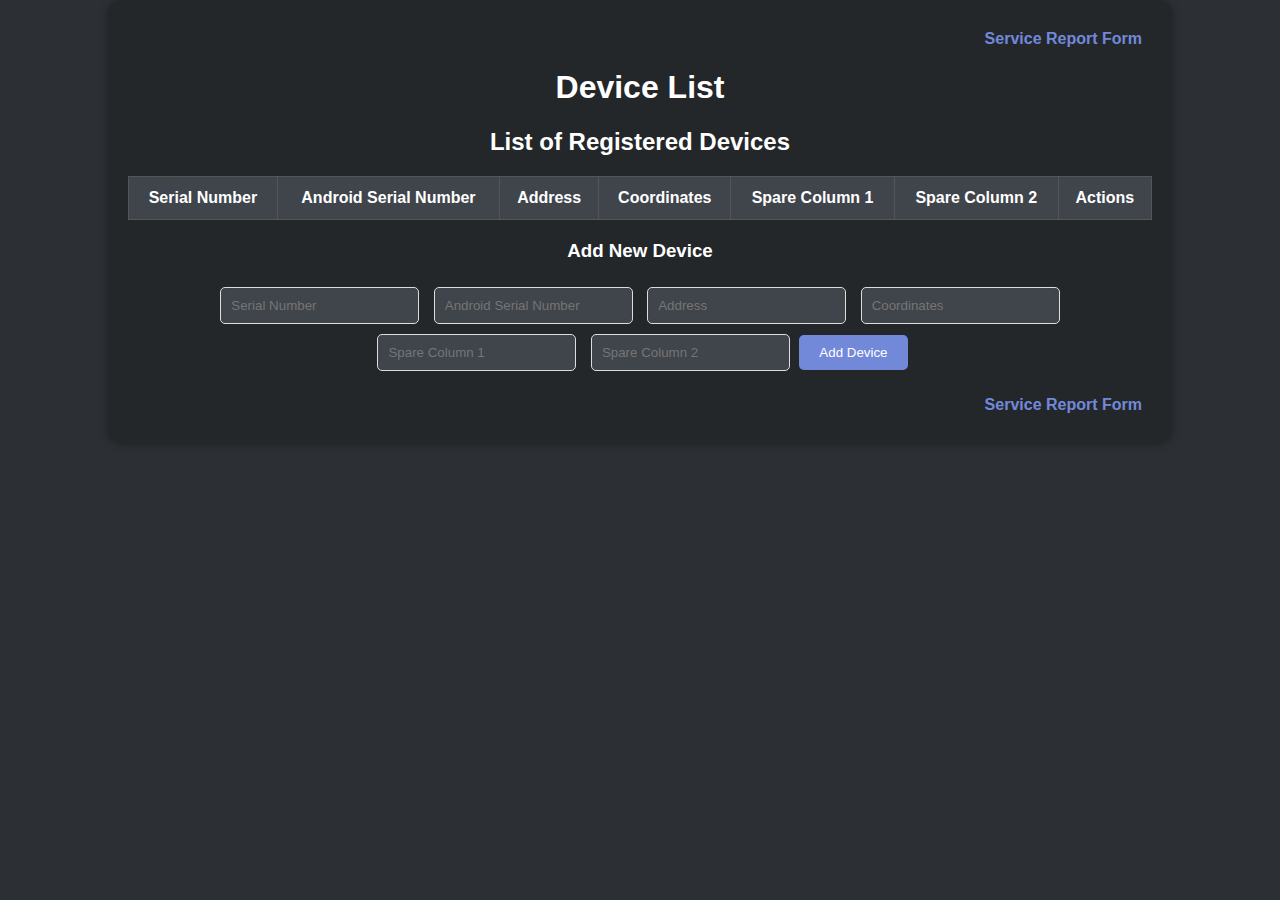
<file: device-list.html>
<!DOCTYPE html>
<html lang="en">
<head>
    <meta charset="UTF-8">
    <meta name="viewport" content="width=device-width, initial-scale=1.0">
    <title>Device List</title>
    <link rel="stylesheet" href="device-style.css">
</head>
<body>
    <div class="container">
        
        <div class="top-nav">
            <a href="index.html" class="nav-link">Service Report Form</a>
        </div>

        <h1>Device List</h1>
        <h2>List of Registered Devices</h2>

        
        <table id="deviceTable">
            <thead>
                <tr>
                    <th>Serial Number</th>
                    <th>Android Serial Number</th>
                    <th>Address</th>
                    <th>Coordinates</th>
                    <th>Spare Column 1</th>
                    <th>Spare Column 2</th>
                    <th>Actions</th>
                </tr>
            </thead>
            <tbody>
                
            </tbody>
        </table>

        
        <h3>Add New Device</h3>
        <form id="addDeviceForm">
            <input type="text" id="serialNumber" placeholder="Serial Number" required>
            <input type="text" id="androidSerial" placeholder="Android Serial Number" required>
            <input type="text" id="address" placeholder="Address" required>
            <input type="text" id="coordinates" placeholder="Coordinates" required>
            <input type="text" id="spare1" placeholder="Spare Column 1">
            <input type="text" id="spare2" placeholder="Spare Column 2">
            <button type="button" id="addDeviceBtn">Add Device</button>
        </form>

       
        <div class="bottom-nav">
            <a href="index.html" class="nav-link">Service Report Form</a>
        </div>
    </div>

    
    <div id="confirmDeleteModal" class="modal">
        <div class="modal-content">
            <span class="modal-message">Are you sure you want to delete this device?</span>
            <div class="modal-buttons">
                <button id="confirmDeleteBtn" class="confirm-btn">Yes</button>
                <button id="cancelDeleteBtn" class="cancel-btn">No</button>
            </div>
        </div>
    </div>

    <script src="table-script.js"></script>
</body>
</html>
</file>
<file: device-style.css>
body, html {
    margin: 0;
    padding: 0;
    font-family: Arial, sans-serif;
    background-color: #2c2f33; 
    color: #dcdcdc; 
    height: 100%;
}


.container {
    width: 80%;
    margin: auto;
    padding: 20px;
    background-color: #23272a; 
    border-radius: 15px; 
    box-shadow: 0 0 10px rgba(0, 0, 0, 0.3); 
}


h1, h2, h3 {
    text-align: center;
    color: #ffffff; 
}


.top-nav, .bottom-nav {
    text-align: right;
    margin: 10px 0;
}

.nav-link {
    color: #7289da; 
    text-decoration: none;
    font-weight: bold;
    margin: 10px;
    transition: color 0.3s ease;
}

.nav-link:hover {
    color: #99a9ff; 
}


table {
    width: 100%;
    border-collapse: collapse;
    margin: 20px 0;
}

table, th, td {
    border: 1px solid #555; 
}

th, td {
    padding: 12px;
    text-align: center;
}

th {
    background-color: #40444b; 
    color: #ffffff; 
}

tr:nth-child(even) {
    background-color: #2c2f33; 
}


#addDeviceForm {
    margin: 20px 0;
    text-align: center; 
}

#addDeviceForm input {
    margin: 5px;
    padding: 10px;
    border: 1px solid #ddd;
    border-radius: 5px;
    background-color: #40444b; 
    color: #ffffff;
}

#addDeviceBtn {
    background-color: #7289da;
    border: none;
    padding: 10px 20px;
    color: #ffffff;
    cursor: pointer;
    border-radius: 5px;
    transition: background-color 0.3s ease, transform 0.1s ease; 
}

#addDeviceBtn:hover {
    background-color: #99a9ff; 
}

#addDeviceBtn:active {
    transform: translateY(2px);
    background-color: #6271b6; 
}


.delete-btn {
    background-color: #ff5555; 
    color: #ffffff;
    border: none;
    padding: 10px 15px;
    cursor: pointer;
    border-radius: 5px;
    transition: background-color 0.3s ease, transform 0.1s ease;
}

.delete-btn:hover {
    background-color: #ff7b7b; 
}

.delete-btn:active {
    transform: translateY(2px);
    background-color: #ff4040; 
}

.edit-btn, .delete-btn {
    background-color: #4CAF50; 
    color: white;
    border: none;
    padding: 8px 12px;
    margin: 5px;
    cursor: pointer;
    border-radius: 5px;
    transition: background-color 0.3s ease;
}

.edit-btn:hover {
    background-color: #45a049; 
}

.delete-btn {
    background-color: #f44336; 
}

.delete-btn:hover {
    background-color: #e53935; 
}


.modal {
    display: none; 
    position: fixed;
    z-index: 1; 
    left: 0;
    top: 0;
    width: 100%;
    height: 100%;
    overflow: auto;
    background-color: rgba(0, 0, 0, 0.4); 
}

.modal-content {
    background-color: #23272a;
    margin: 15% auto;
    padding: 20px;
    border: 1px solid #888;
    width: 30%;
    text-align: center;
    border-radius: 10px;
}

.modal-message {
    color: #ffffff;
    font-size: 18px;
    margin-bottom: 15px;
}


.confirm-btn {
    background-color: #f44336;
    color: white;
    border: none;
    padding: 10px 20px;
    cursor: pointer;
    margin: 10px;
    border-radius: 5px;
}

.confirm-btn:hover {
    background-color: #d32f2f; 
}

.cancel-btn {
    background-color: #555555;
    color: white;
    border: none;
    padding: 10px 20px;
    cursor: pointer;
    margin: 10px;
    border-radius: 5px;
}

.cancel-btn:hover {
    background-color: #777777; 
}

.editing-cell {
    animation: blink-animation 1s steps(5, start) infinite;
    border: 2px solid #ff4d4d; 
}


@keyframes blink-animation {
    50% {
        background-color: rgba(255, 77, 77, 0.3); 
    }
}
</file>
